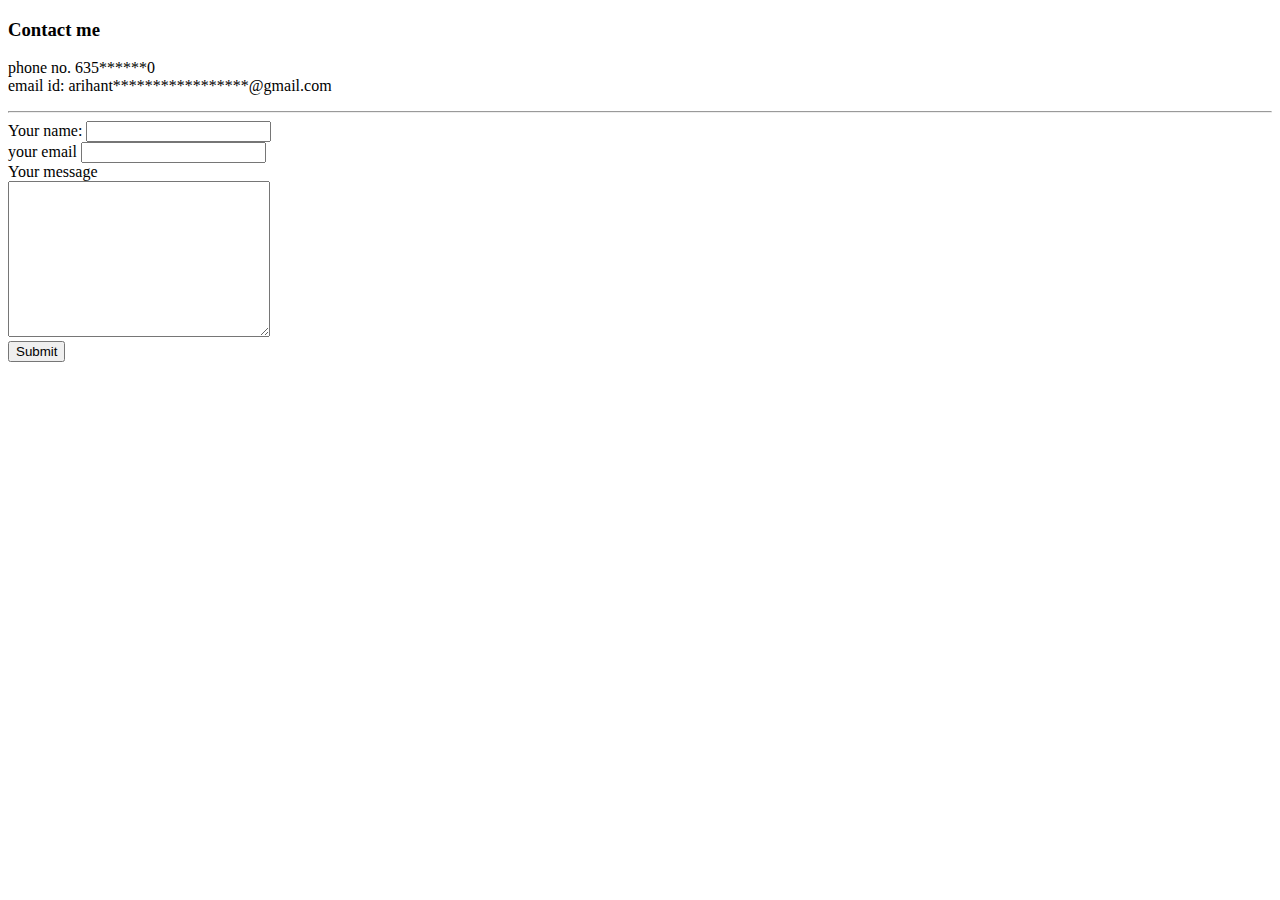
<file: Conatct me.html>
<!DOCTYPE html>
<html lang="en">
    <head>
        <meta charset="UTF-8">
        <meta http-equiv="X-UA-Compatible" content="IE=edge">
        <meta name="viewport" content="width=device-width, initial-scale=1.0">
        <title>contact info</title>
    </head>
    <body>
        
        <h3>Contact me</h3>
        <p>  
        phone no. 635******0
        <br>
        email id: arihant*****************@gmail.com
        </p>
        
        <hr>

        <form action="mailto:arihant.bhandari.2004@gmail.com" method="post" enctype="text/plain">
            <label>Your name:</label>
            <input type="text" name:"yourName" value="">
            <br>
            <label>your email</label>
            <input type="email"name:"yourEmail" value="">
            <br>
            <label>Your message</label><br>
            <textarea name="yourMessage" id="" cols="30" rows="10"></textarea><br>
            <input type="submit" name:"">
        
        </form>
        
    </body>
    </html>
</file>
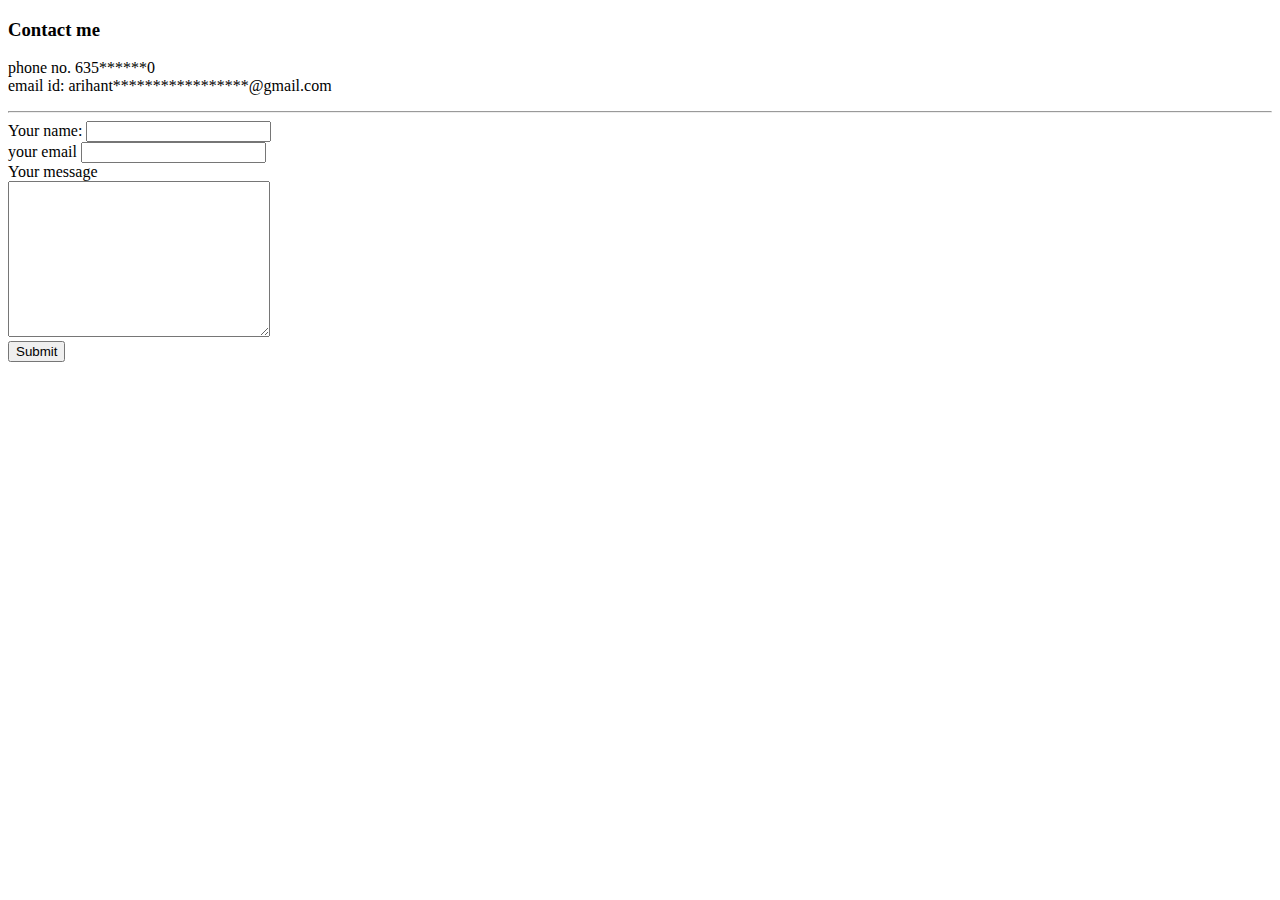
<file: Contact me.html>
<!DOCTYPE html>
<html lang="en">
    <head>
        <meta charset="UTF-8">
        <meta http-equiv="X-UA-Compatible" content="IE=edge">
        <meta name="viewport" content="width=device-width, initial-scale=1.0">
        <title>contact info</title>
    </head>
    <body>
        
        <h3>Contact me</h3>
        <p>  
        phone no. 635******0
        <br>
        email id: arihant*****************@gmail.com
        </p>
        
        <hr>

        <form action="mailto:arihant.bhandari.2004@gmail.com" method="post" enctype="text/plain">
            <label>Your name:</label>
            <input type="text" name:"yourName" value="">
            <br>
            <label>your email</label>
            <input type="email"name:"yourEmail" value="">
            <br>
            <label>Your message</label><br>
            <textarea name="yourMessage" id="" cols="30" rows="10"></textarea><br>
            <input type="submit" name:"">
        
        </form>
        
    </body>
    </html>
</file>
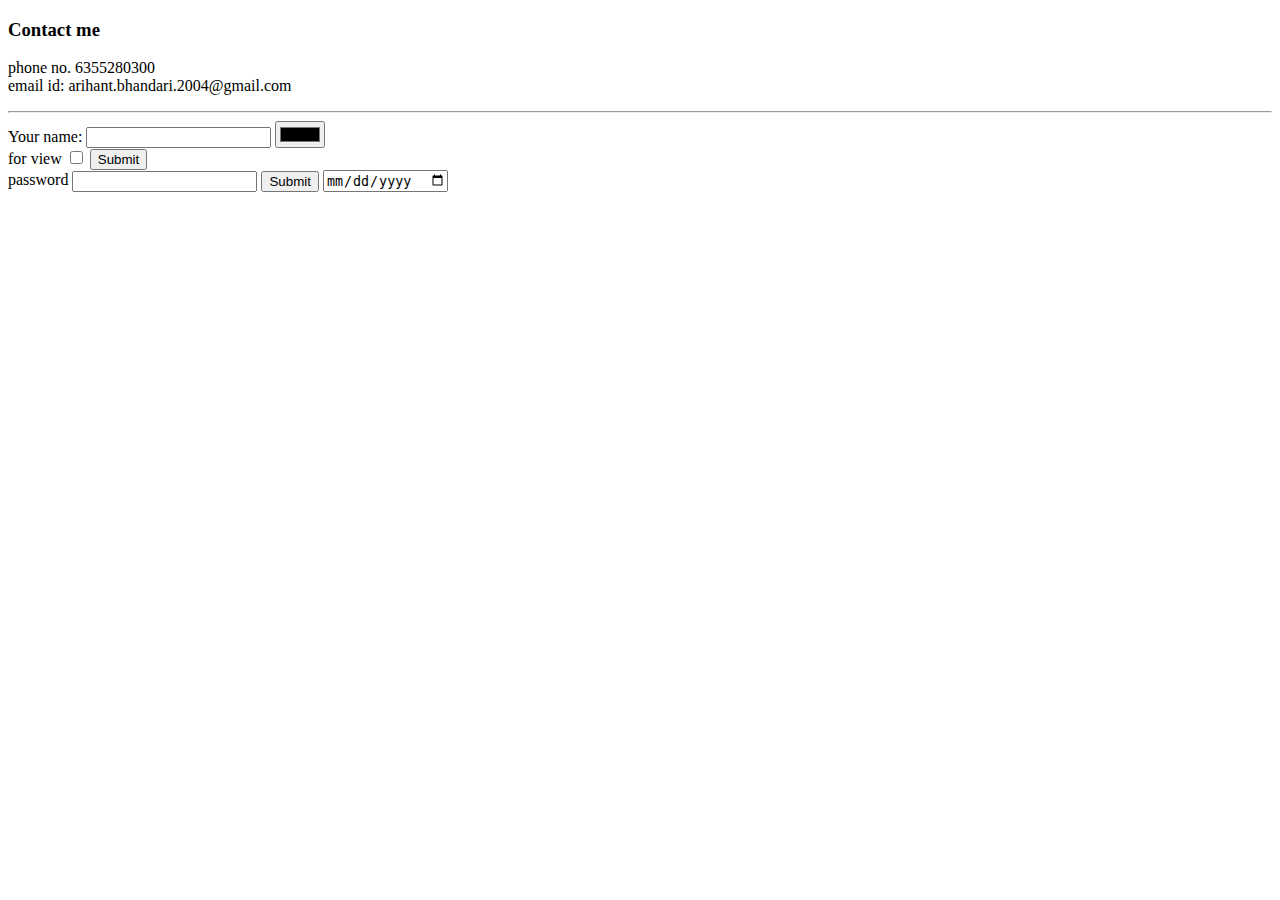
<file: contact.html>
<!DOCTYPE html>
<html lang="en">
<head>
    <meta charset="UTF-8">
    <meta http-equiv="X-UA-Compatible" content="IE=edge">
    <meta name="viewport" content="width=device-width, initial-scale=1.0">
    <title>contact info</title>
</head>
<body>
    
    <h3>Contact me</h3>
    <p>  
       phone no. 6355280300
       <br>
       email id: arihant.bhandari.2004@gmail.com
    </p>
    
    <hr>

    <form class="" action="formatting profile.html" method="post">
        <label>Your name:</label>
        <input type="text" name:"" value="">
        <input type="color" name="" value="">
        <br>
        <label>for view</label>
        <input type="checkbox" name="" value="">
        <input type="submit" name:"">
        <br>
        <label>password</label>
        <input type="password"name:"" value="">
        <input type="submit" name:"">
        <input type="date">
    </form>
</body>
</html>
</file>
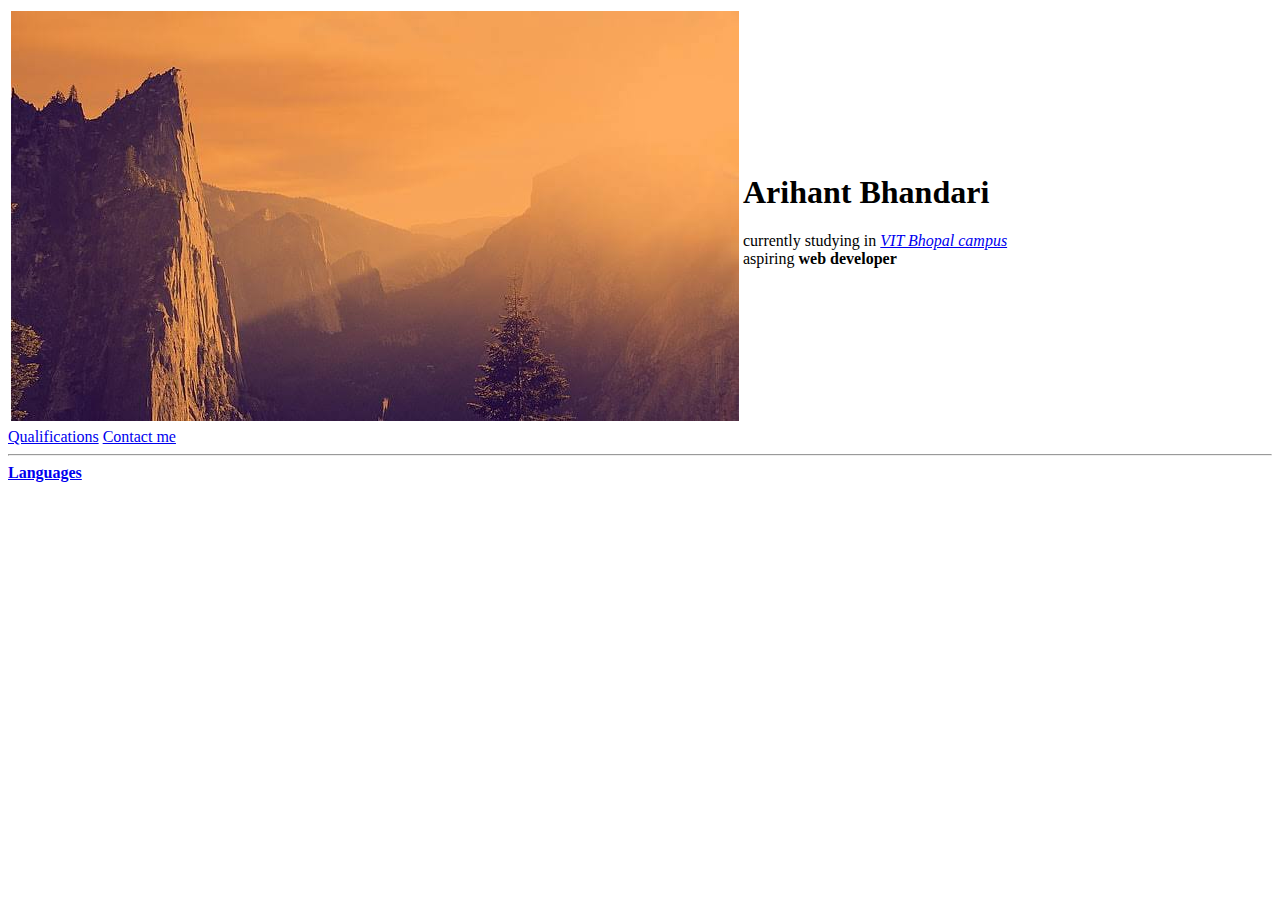
<file: formatting profile.html>
<!DOCTYPE html>
<html lang="en">
    <head>
        <meta charset="UTF-8">
        <title>Arihant's profile page</title>
    </head>

    <body>
        <table cellspacing:"100">
            <tr>
                <td><img src="images (2).jpeg" alt="pic"></td>
                <td><h1>Arihant Bhandari</h1>

                    <p>currently studying in <em><a href="https://vitbhopal.ac.in/">VIT Bhopal campus </a></em> 
                        <br>
                        aspiring <strong>web developer</strong>
                    </p>
                </td>
            </tr>
        </table>
        
        

        <a href="Qual.html">Qualifications</a>
        <a href="contact.html">Contact me</a>

        <hr>
     
        <a href="lang.html"><strong>Languages</strong></a>
    </body>
</html>
</file>
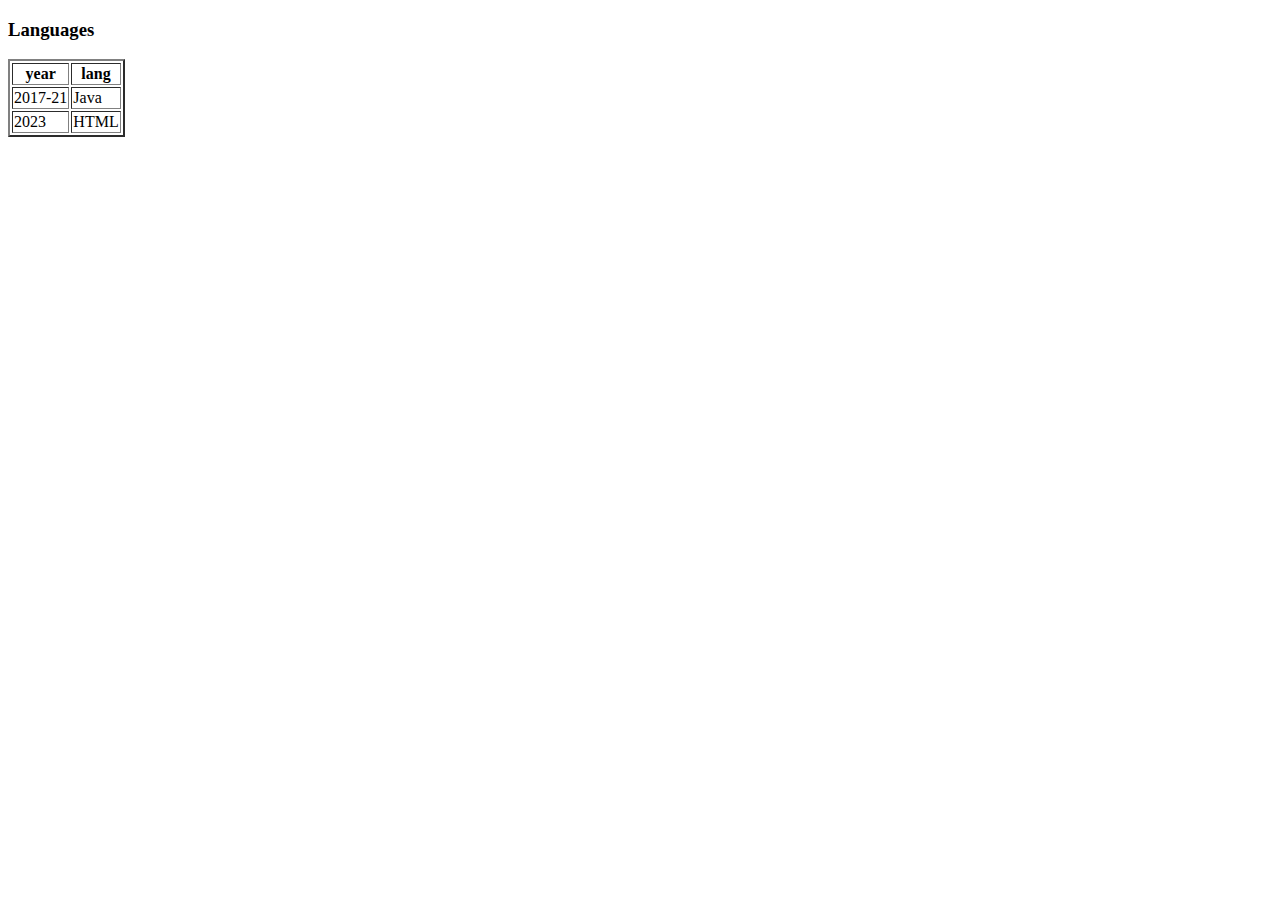
<file: lang.html>
<!DOCTYPE html>
<html lang="en">
<head>
    <meta charset="UTF-8">
    <meta http-equiv="X-UA-Compatible" content="IE=edge">
    <meta name="viewport" content="width=device-width, initial-scale=1.0">
    <title>Document</title>
</head>
<body>
    <h3><strong>Languages</strong></h3>
        <table border="2">
            <thead>
                <tr>
                <th>year</th>
                <th>lang</th>
                </tr>
            </thead>
            <tr>
                <td>2017-21</td>
                <td>Java</td>
            </tr>
            <tr>
                <td>2023</td>
                <td>HTML</td>
            </tr>
        </table> 
</body>
</html>
</file>
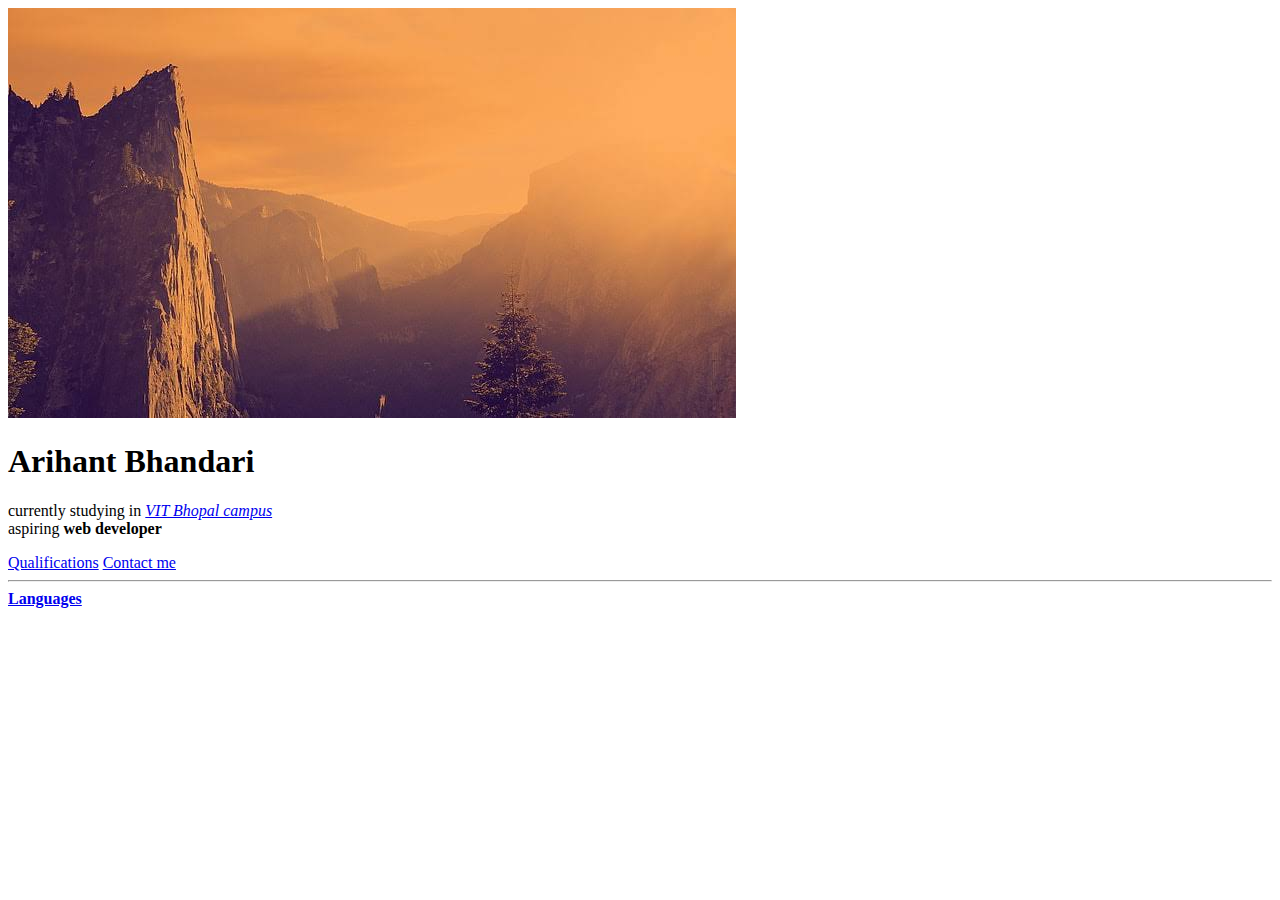
<file: profile page.html>
<!DOCTYPE html>
<html lang="en">
    <head>
        <meta charset="UTF-8">
        <title>Arihant's profile page</title>
    </head>

    <body>
        <img src="images (2).jpeg" alt="pic">
        <h1>Arihant Bhandari</h1>

        <p>currently studying in <em><a href="https://vitbhopal.ac.in/">VIT Bhopal campus </a></em> 
            <br>
            aspiring <strong>web developer</strong>
        </p>

        <a href="Qual.html">Qualifications</a>
        <a href="contact.html">Contact me</a>

        <hr>
     
        <a href="lang.html"><strong>Languages</strong></a>
    </body>
</html>
</file>
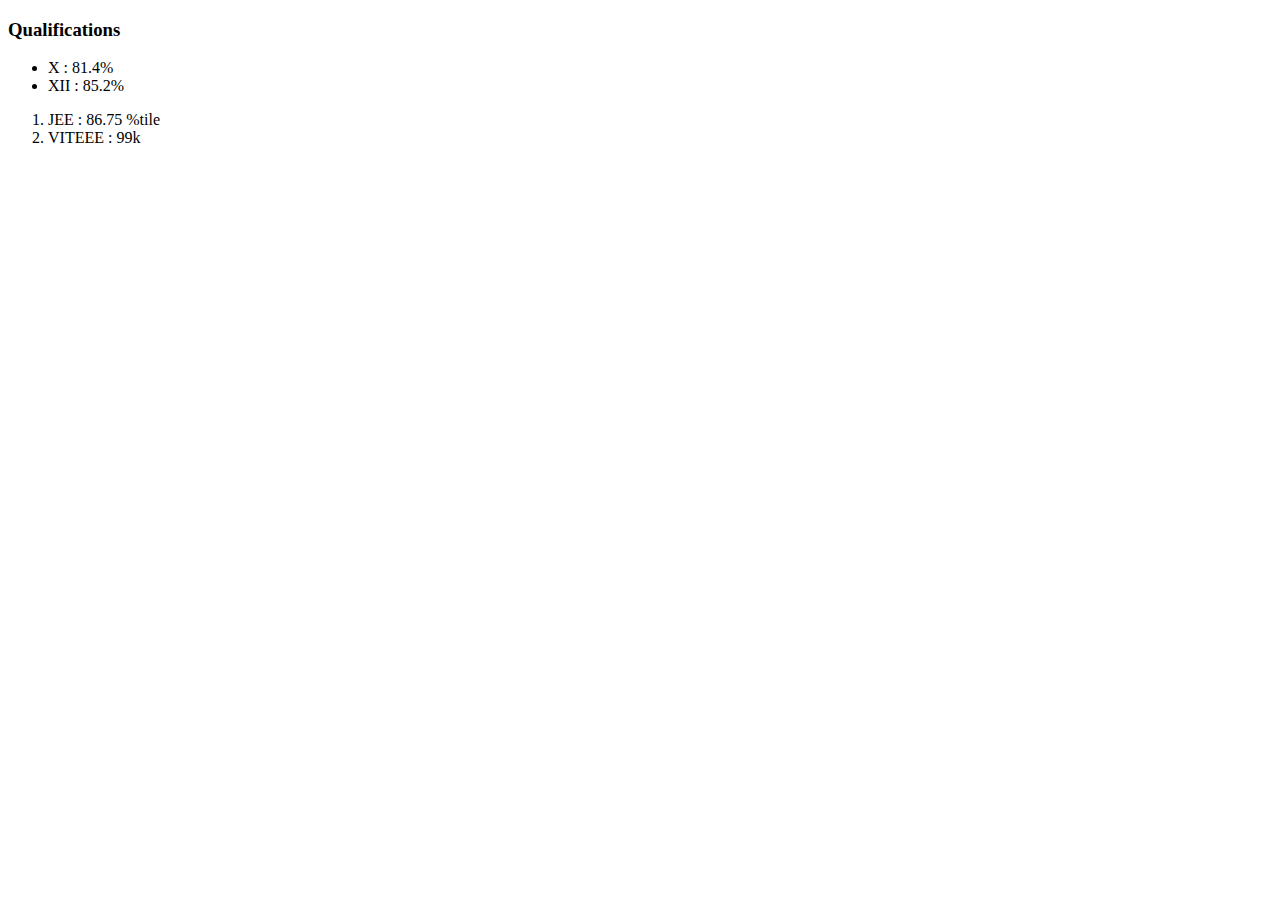
<file: Qual.html>
<!DOCTYPE html>
<html lang="en">
    <head>
        <meta charset="UTF-8">
        <title>Arihant's personal file</title>
    </head>

    <body>
        <h3>Qualifications</h3>
        <ul>
            <li>X : 81.4%</li>
            <li>XII : 85.2%</li>
        </ul>

        <ol>
            <li>JEE : 86.75 %tile</li>
            <li>VITEEE : 99k</li>
        </ol>

    </body>
</html>
</file>
